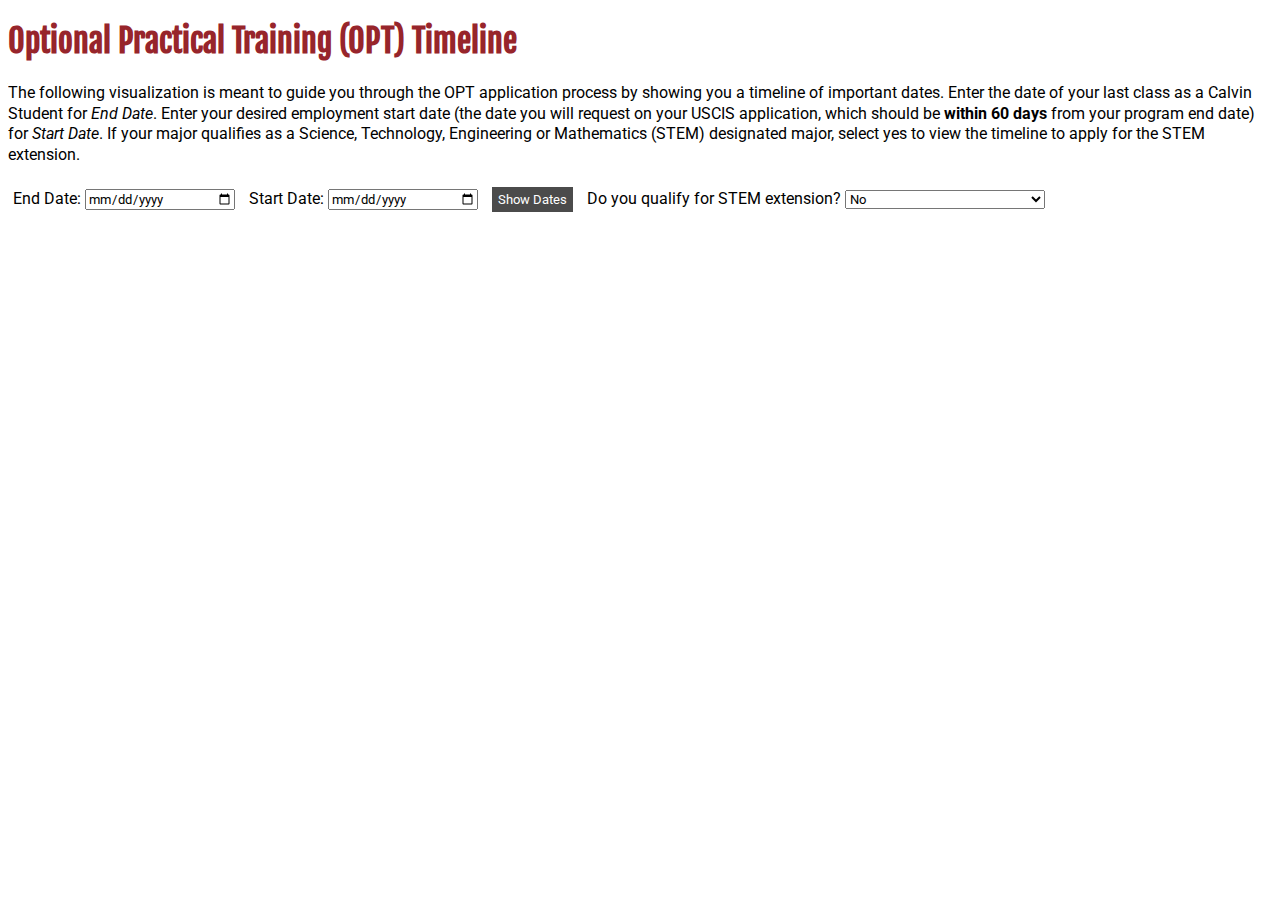
<file: index.html>
<!DOCTYPE html>
<html lang="en">
  <head>
    <meta charset="UTF-8" />
    <meta name="viewport" content="width=device-width, initial-scale=1.0" />
    <meta http-equiv="X-UA-Compatible" content="ie=edge" />
    <!--link css -->
    <link rel="stylesheet" href="opt.css" />
    <!--to use D3-->
    <script src="https://d3js.org/d3.v5.min.js"></script>
    <title>OPT Timeline</title>
    <!--fonts-->
    <link href="https://fonts.googleapis.com/css?family=Fjalla+One&display=swap" rel="stylesheet">
    <link href="https://fonts.googleapis.com/css?family=Roboto:100,300&display=swap" rel="stylesheet">
  </head>
  <body>
    <h1>Optional Practical Training (OPT) Timeline</h1>
    <p>The following visualization is meant to guide you through the OPT application process by showing you a timeline of important dates. 
      Enter the date of your last class as a Calvin Student for <em> End Date</em>.
      Enter your desired employment start date (the date you will request on your USCIS 
      application, which should be <strong>within 60 days</strong> from your program end date) for <em>Start Date</em>. 
      If your major qualifies as a Science, Technology, Engineering or Mathematics (STEM)
      designated major, select yes to view the timeline to apply for the STEM extension.
    </p>
    <div id = "dropdowns">
      <span>
        <label for="Graduation"> End Date: </label>
        <input id = 'graduation'type="date">
      </span>
      <span >
          <label for="Start"> Start Date: </label>
          <input id = 'startingdate'type="date">
      </span>
      <span>
        <button id = 'goButton' type =' button'>Show Dates</button>
      </span>
      <span>
          <label id = "stem-dropdown">Do you qualify for STEM extension?</label>
          <select id = 'stemExtension'>
            <option value="No">No</option>
            <option value="Yes">Yes</option>
          </select>
        </span>
    </div>

    <!--link js file-->
  <script src="opt.js"></script>
  </body>
</html>
</file>
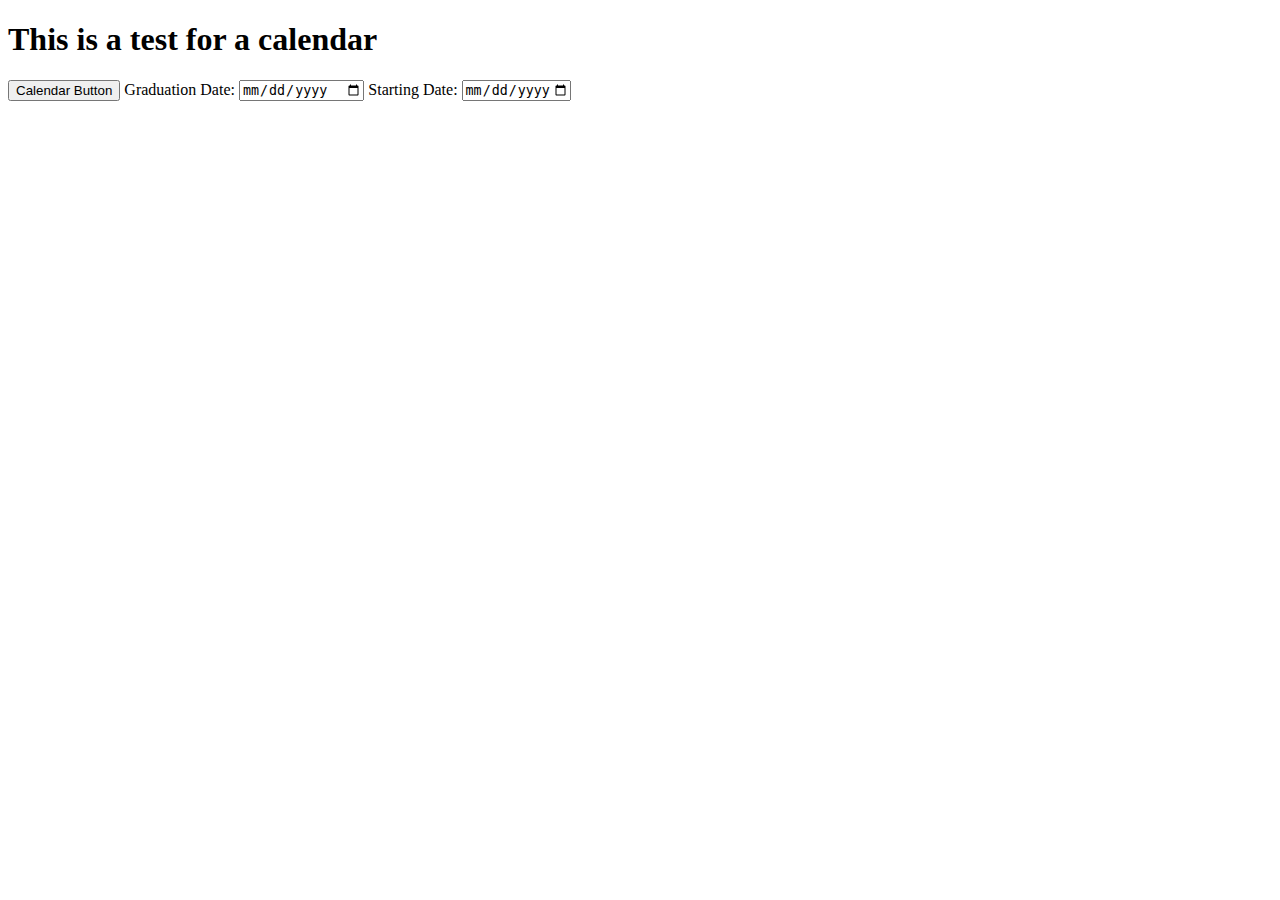
<file: calendar.html>
<!DOCTYPE html>
<html lang="en">
<head>
    <meta charset="UTF-8">
    <meta name="viewport" content="width=device-width, initial-scale=1.0">
    <meta http-equiv="X-UA-Compatible" content="ie=edge">
    <title>Calendar test</title>
    <script src="https://d3js.org/d3.v5.min.js"></script>
</head>
<body>
    <h1>This is a test for a calendar</h1>
    <button id = 'calendarButton'>Calendar Button</button>

    <label for="Graduation">Graduation Date: </label>
    <input id = 'graduation'type="date">

    <label for="startingDate">Starting Date: </label>
    <input id = 'startingdate'type="date" 
    min= '2020-01-15' max = '2020-01-30'>



    <script src="calendar.js"></script>    
</body>
</html>
</file>
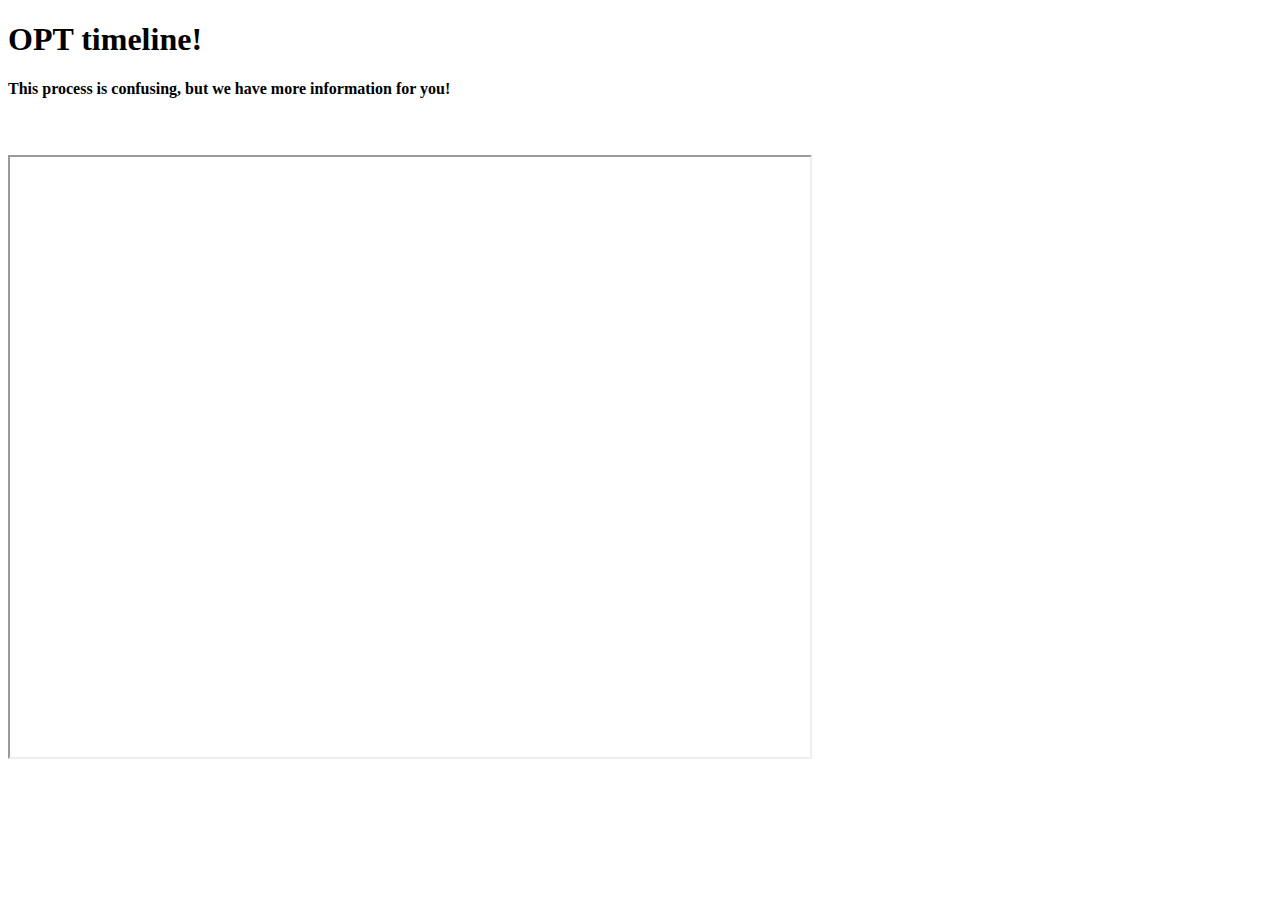
<file: interactive.html>
<!DOCTYPE html>
<html lang="en" dir="ltr">
  <head>
    <meta charset="utf-8">
    <title> OPT </title>
    <meta name="viewport" content="width=device-width, initial-scale=1.0" />
    <meta http-equiv="X-UA-Compatible" content="ie=edge" />
    <script src="https://d3js.org/d3.v5.min.js"></script>
  </head>
  <body>
      <style>
        body {
          font-family: 'Palatino Linotype', Georgia, 'Times New Roman', serif;
        }
      </style>
      <h1> OPT timeline! </h1>

      <h4> This process is confusing, but we have more information for you! </h4>



      <br />
      <br />
      <div class = "OPT-class"> </div>

      <iframe src = 'https://www.theatlantic.com/latest/'
      frameborder = '1' width = '800' height = '600'></iframe>

  </body>
</html>
</file>
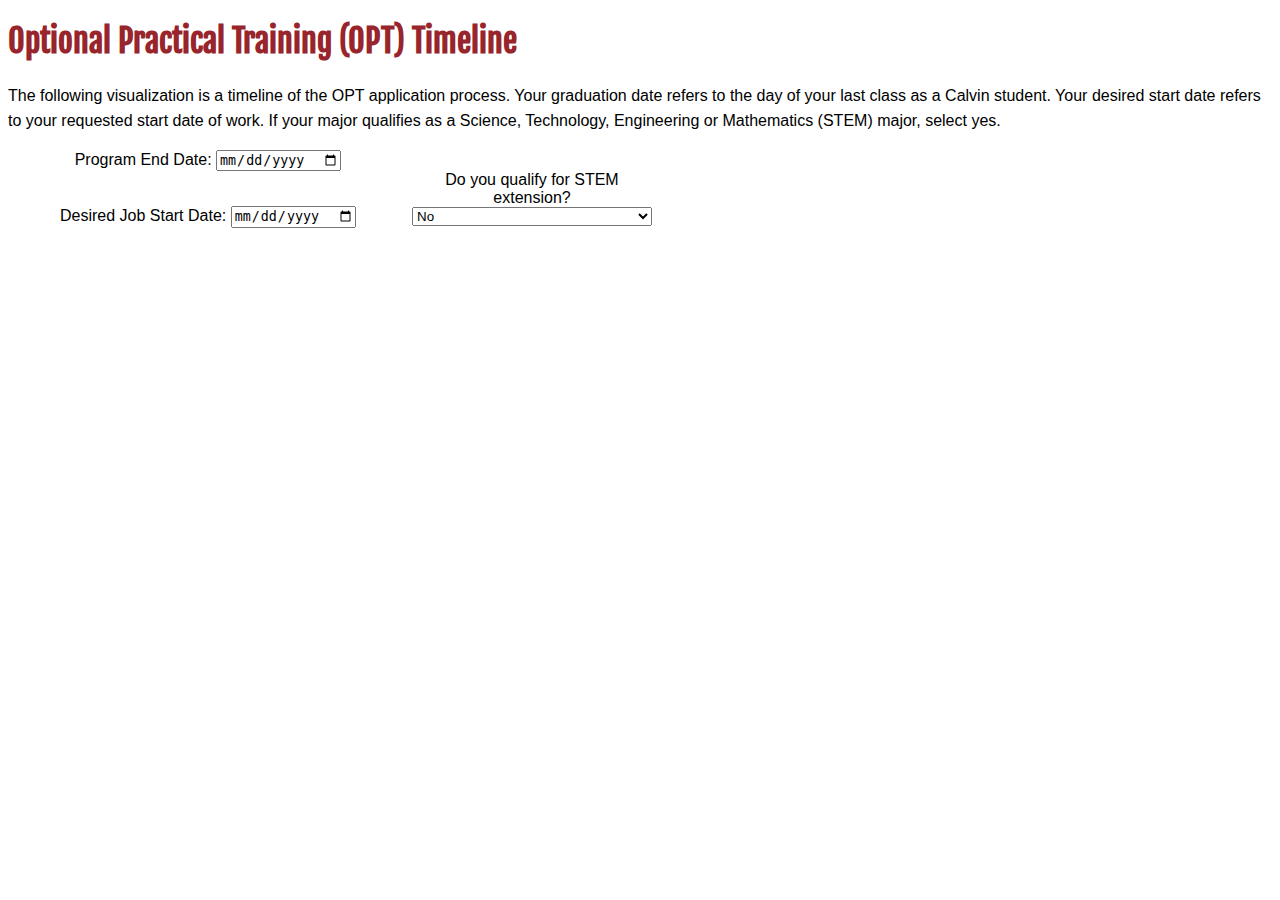
<file: optNewMethod.html>
<!DOCTYPE html>
<html lang="en">
  <head>
    <meta charset="UTF-8" />
    <meta name="viewport" content="width=device-width, initial-scale=1.0" />
    <meta http-equiv="X-UA-Compatible" content="ie=edge" />
    <!--link css -->
    <link rel="stylesheet" href="optNewMethod.css" />
    <!--to use D3-->
    <script src="https://d3js.org/d3.v5.min.js"></script>
    <title>OPT Timeline</title>
    <!--fonts-->
    <link href="https://fonts.googleapis.com/css?family=Fjalla+One&display=swap" rel="stylesheet">
  </head>
  <body>
    <h1>Optional Practical Training (OPT) Timeline</h1>
    <p>The following visualization is a timeline of the OPT application process.
      Your graduation date refers to the day of your last class as a Calvin student.
      Your desired start date refers to your requested start date of work.
      If your major qualifies as a Science, Technology, Engineering or Mathematics (STEM)
      major, select yes.
    </p>
    <div id = "dropdowns">
      <span id = "grad">
        <label for="Graduation">Program End Date: </label>
        <input id = 'graduation'type="date">
      </span>
      <span id ="start">
          <label for="Start">Desired Job Start Date: </label>
          <input id = 'startingdate'type="date">
      </span>
      <span id="extension-dropdown">
          <label for="STEM">Do you qualify for STEM extension?</label>
          <select id='stemExtension'>
            <option value="No">No</option>
            <option value="Yes">Yes</option>
          </select>
        </span>
    </div>

    <!-- div where the graph will take place -->
   <div id="canvas">
     <svg id="chart" >
     </svg>
   </div>
    <!--link js file-->
  <script src="optNewMethod.js"></script>
  </body>
</html>
</file>
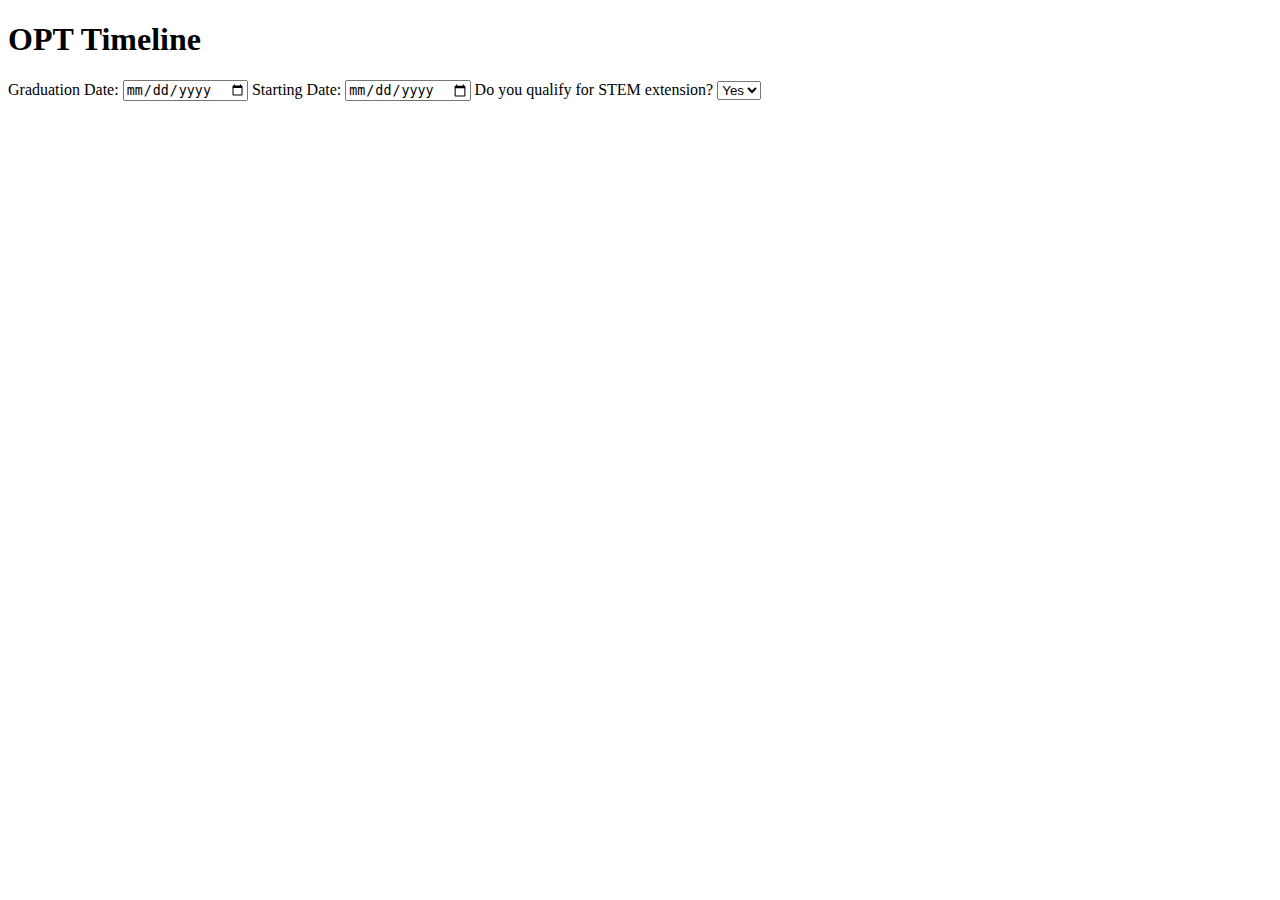
<file: stem.html>
<!DOCTYPE html>
<html lang="en" dir="ltr">
  <head>
    <meta charset="utf-8">
    <title>Stem Extension</title>
    <script src="https://d3js.org/d3.v5.min.js"></script>
    <link rel = "stylesheet" href = "stem.css">
  </head>
  <body>
    <h1>OPT Timeline</h1>

    <label for="Graduation">Graduation Date: </label>
    <input id = 'graduation'type="date">

    <label for="startingDate">Starting Date: </label>
    <input id = 'startingdate'type="date">

    <span id="stem ext">
        <label for="stemExt">Do you qualify for STEM extension?</label>
        <select name="stemExt">
          <option value="Yes">Yes</option>
          <option value="No">No</option>
        </select>
    </span>

    <script src="stem.js"></script>

  </body>
</html>
</file>
<file: opt.css>
/* Title: Optional Practical Training (OPT) Timeline 
  Created by: Ivanna Rodriguez, Ivan Lainez, and Sarah Samuel
  Created for MATH W82: Data Visualization with D3
  Date: January 2020
 */

h1 {
  font-family: 'Fjalla One', sans-serif;
  color: #97252B;
}

p{
  font-family:'Roboto', sans-serif;
  font-size: 1rem;
  font-weight: 400;
  line-height: 1.3;
}

.creds{
  font-size: medium;
  font-family:'Roboto', sans-serif;
}

/*dropdown formatting*/
label{
  font-family:'Roboto', sans-serif;
  font-size: medium;
}

input:focus, select:focus{
  outline: none;
  border: 1px solid black;
}

input {
  width: 145px;
  font-family:'Roboto', sans-serif;
}

span {
  margin: 5px;
  display: inline-block;
  text-align: left;
}

select {
  width: 200px;
  font-family:'Roboto', sans-serif;
}

button {
  font-family:'Roboto', sans-serif;
  color:white;
  background-color: black;
  border: none;
  text-align: center;
  opacity: 0.7;
  height: 25px;
  cursor: pointer;
}

button:hover{
  opacity: 0.5;
}

/*SVG Formatting*/
.blackline, line#blackline{
  stroke: black;
  stroke-width: 5;
  opacity: 1;
}

.tooltip{
  font-size: small;
  font-family:'Roboto', sans-serif;
  background-color: black;
  color: white;
  opacity: 0.7;
  width:300px;
  left: 450px;
  top: 310px;
  padding-top: 20px;
  padding-right: 20px;
  padding-bottom: 20px;
  padding-left: 20px;
}

.note{
  font-size: small;
  font-family:'Roboto', sans-serif;
}

.dottedline{
  stroke: black;
  opacity: 0.5;
  stroke-dasharray: 2;
  stroke-width: 5;
  fill: none;
}

.grad{
  fill: #97252B;
  opacity: 0.5;
}

.endpoint{
  fill : black;
  opacity: 0.3;
}

.stem {
  fill : black;
  opacity: 0.3;
  /*visibility: hidden;*/
}

line#dottedline{
  stroke: black;
  opacity: 0.5;
  stroke-dasharray: 2;
  stroke-width: 5;
  fill: none;
}

.USCISLabel {
  font-family: 'Fjalla One', sans-serif;
  fill: black;
  font-size: medium;
  text-anchor: middle;
}

.datelabels, .stemdatelabels, .labels, .stemlabels {
  font-family: 'Fjalla One', sans-serif;
  fill: black;
  font-size: small;
  text-anchor: middle;
}

.gradlabel {
  font-family: 'Fjalla One', sans-serif;
  fill: white;
  font-size: large;
  opacity: 1;
}

.graddatelabel{
  font-family: 'Fjalla One', sans-serif;
  fill: white;
  font-size: small;
  text-anchor: middle;
}
</file>
<file: optNewMethod.css>
h1 {
  font-family: 'Fjalla One', sans-serif;
  color: #97252B;
}

label{
  font-family: "Helvetica Neue",Helvetica,Arial,sans-serif;
}

.labels{
  font-family: 'Fjalla One', sans-serif;
  background-color: black;
  font-size: medium;
}

p{
  font-family: "Helvetica Neue",Helvetica,Arial,sans-serif;
  font-size: 1rem;
  font-weight: 400;
  line-height: 1.6;
}

text#gradlabel{
  font-family: 'Fjalla One', sans-serif;
  color: white;
  font-size: large;
  opacity: 1;
}

div#dropdowns{
  position: relative;
  /* border: 15px rebeccapurple; */
  /* background-color: red; */
  width: 800px;
}


/*could these widths be done in js so theyre variable?*/
span#extension-dropdown{
  width: 240px;
}
select {
  width: 240px;
}

span {
  position: relative; left:0px;
  border: 15px;
  width: 400px;
  display: inline-block;
  /* justify-content: center; */
  text-align: center;
}

.blackline{
  stroke: black;
  stroke-width: 5;
}

.tooltip{
  font-size: small;
  font-family: "Helvetica Neue",Helvetica,Arial,sans-serif;
  background-color: black;
  color: white;
  opacity: 0.7;
  width:200px;
  left: 380px;
  top: 420px;
  padding-top: 20px;
  padding-right: 20px;
  padding-bottom: 20px;
  padding-left: 20px;
}

.dottedline{
  stroke: black;
  opacity: 0.5;
  stroke-dasharray: 2;
  stroke-width: 5;
  fill: none;
}


.grad{
  fill: #97252B;
  opacity: 0.5;
}

.endpoint{
  fill : black;
  opacity: 0.3;
}

.stem {
  fill : black;
  opacity: 0.3;
  /*visibility: hidden;*/
}

line.stem {
  stroke: black;
  stroke-width: 5;
  opacity: 1;
}
</file>
<file: stem.css>

</file>
